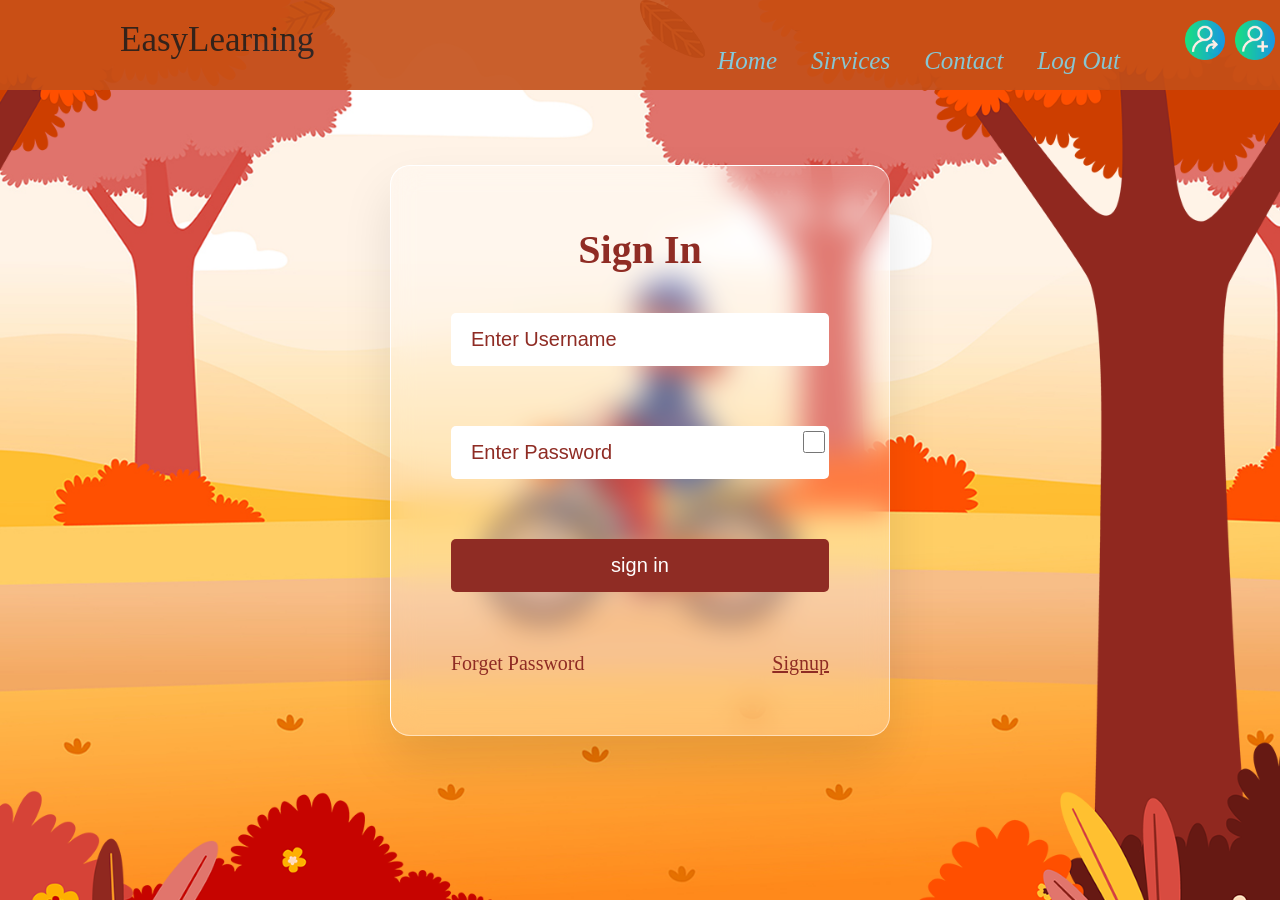
<file: login.html>
<!DOCTYPE html>
<html lang="en">
<head>
    <meta charset="UTF-8">
    <meta name="viewport" content="width=device-width, initial-scale=1.0">
    <title>Login user</title>
    <link rel="stylesheet" href="css/all.css">
    <link rel="stylesheet" href="css/styel.css">
   
</head>
<body>
     <header>
        <div class="container">
          <div class="header-content">
            <a href="" class="Homepage">EasyLearning</a>

            <nav>
              <ul id="links">
                <li><a href="login.html"><img src="images/refer.png" alt="" width="50px" height="50px"></a></li>
                <li><a href="register.html"> <img src="images/add-user.png" alt=""width="50px" height="50px" ></a></li>
            </ul>
               <ul id="user-info">
                  <li><a href="#" id="user"></a></li>
               </ul> 
            </nav>
          </div>
        </div>
        <ul class="list1">
          <li>
              <a href="home.html"> Home</a>
          </li>
          <li>
              <a href= "#">Sirvices</a>
          </li>
          <li>
              <a href="#">Contact</a>
          </li>
          <li>
              <a href="#">Log Out</a>
          </li>
  
       </ul>
     </header>
     <!-- <section class="section-form">
        <h2>Login User</h2>
        <form >
            <input type="text"placeholder="Enter Username" id="username">
            <div class="check">
              <input type="password"placeholder="Enter Password" id="password">
              <input type="checkbox" id="show">
            </div>
            <input type="submit" value="sign in" id="sign-in">
           Not have an account <a href="register.html"> Log Up</a>
          </form> -->
          <section>
            <div class="leaves">
              <div class="set">
                <div><img src="images/leaf_01.png"></div>
                <div><img src="images/leaf_02.png"></div>
                <div><img src="images/leaf_03.png"></div>
                <div><img src="images/leaf_04.png"></div>
                <div><img src="images/leaf_01.png"></div>
                <div><img src="images/leaf_02.png"></div>
                <div><img src="images/leaf_03.png"></div>
                <div><img src="images/leaf_04.png"></div>
              </div>
            </div>
            <img src="images/bg.jpg" class="bg">
            <img src="images/girl.png" class="girl">
            <img src="images/trees.png" class="trees">
            <div class="login">
              <h2>Sign In</h2>
              <div class="inputBox">
                <input type="text"placeholder="Enter Username" id="username">
              
              </div>
              
              <div class="inputBox">
                <input type="password"placeholder="Enter Password" id="password">
                <input type="checkbox" id="show">
              </div>
              <div class="inputBox">
                <input type="submit" value="sign in" id="btn">
              </div>
              <div class="group">
                <a href="#">Forget Password</a>
                <a href="register.html">Signup</a>
              </div>
            </div>
            
          </section>
     </section>


     <script src="js/login.js"></script>
</body>
</html>
</file>
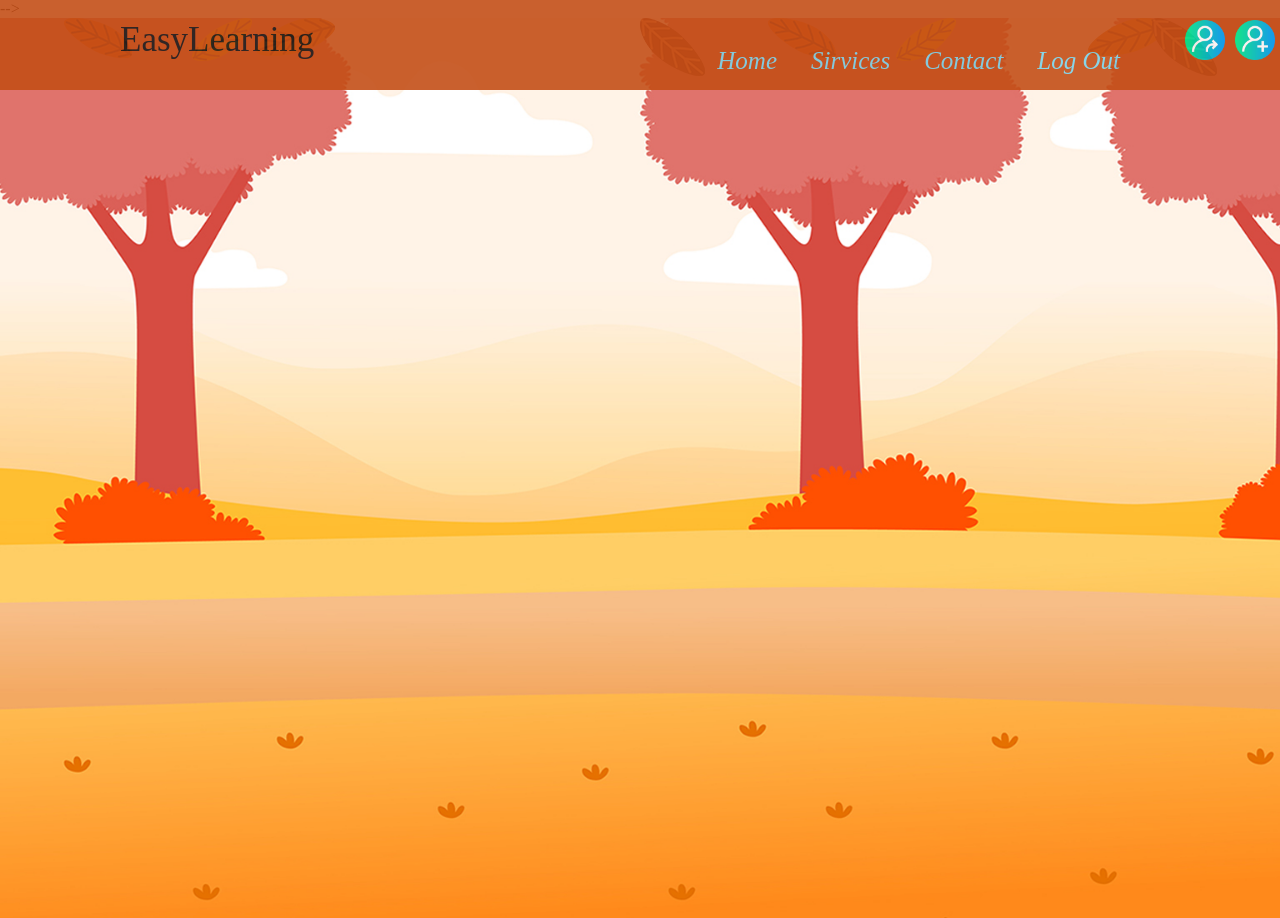
<file: register.html>
<!DOCTYPE html>
<html lang="en">
<head>
    <meta charset="UTF-8">
    <meta name="viewport" content="width=device-width, initial-scale=1.0">
    <title>Register User</title>
    <link rel="stylesheet" href="css/all.css">
    <link rel="stylesheet" href="css/styel.css">
   
</head>
<body>
     <header>
        <div class="container">
          <div class="header-content">
            <a href="" class="Homepage">EasyLearning</a>

            <nav>
               <ul id="links">
                  <li><a href="login.html"><img src="images/refer.png" alt="" width="50px" height="50px"></a></li>
                  <li><a href="register.html"> <img src="images/add-user.png" alt=""width="50px" height="50px" ></a></li>
              </ul>
               <ul id="user-info">
                  <li><a href="#" id="user"></a></li>
               </ul> 
            </nav>
          </div>
        </div>
        <ul class="list1">
         <li>
             <a href="home.html"> Home</a>
         </li>
         <li>
             <a href= "#">Sirvices</a>
         </li>
         <li>
             <a href="#">Contact</a>
         </li>
         <li>
             <a href="#">Log Out</a>
         </li>
 
      </ul>
     </header>
     <!-- <section class="section-form">
        <h2>Register User</h2>
        <form >
            <input type="text"placeholder="Enter Username" id="username">
            <input type="email"placeholder="Enter email"  id="email">
            <!-- <label for="phone">Enter a phone number:</label> -->
            
            <!-- <div class="check">
              <input type="password"placeholder="Enter Password" id="password">
              <input type="checkbox" id="show">
            
            </div>

            <input type="submit" value="sign up" id="Sign-Up">
             
           Have an account  <a href="login.html"> Log In</a>
        </form>
     </section> --> -->
     <section>
      <div class="leaves">
        <div class="set">
          <div><img src="images/leaf_01.png"></div>
          <div><img src="images/leaf_02.png"></div>
          <div><img src="images/leaf_03.png"></div>
          <div><img src="images/leaf_04.png"></div>
          <div><img src="images/leaf_01.png"></div>
          <div><img src="images/leaf_02.png"></div>
          <div><img src="images/leaf_03.png"></div>
          <div><img src="images/leaf_04.png"></div>
        </div>
      </div>
      <img src="images/bg.jpg" class="bg">
      <!-- <img src="images/girl.png" class="girl"> -->
      <!-- <img src="images/trees.png" class="trees"> -->

     
     <script src="js/register.js"></script>
</body>
</html>
</file>
<file: css/styel.css>
*{
    padding: 0;
    margin: 0;
    box-sizing: border-box;
}
/* body{
    height: 2000px;
} */

header{
 width: 100%;
    height: 90px;
    background-color: rgb(196, 79, 24);
    padding: 13px 0;
    overflow: auto;
position: fixed;
top: 0;
left: 0;
z-index: 500;
opacity: 0.9;

}
.header-content{
    display: flex;

    align-items: center;
    justify-content: space-between;
}
.header-content .Homepage{
    font-size: 35px;
    margin:7px 120px;
    
    color: rgb(31, 30, 29);
    text-decoration:none ;
}
nav ul{
    display: flex;
    list-style: none;
}
nav ul a img{
   display: block;
 
   /* min-width: 10px; */
   /* background-color: antiquewhite; */
   color: rgb(102, 207, 248);
   padding: 5px;
   /* margin: 0 5px; */
   text-decoration: none;
   font-size: 10px;
   
}
nav ul a img:hover{
    color: rgb(152, 255, 246);
padding: 10px;
    
}
.list1{
float: right;
margin-right: 160px;
margin-top: -20px;
}
.list1 li{
list-style: none;
display: inline-block;
margin-left: 30px;
text-transform: capitalize;
}

.list1 li a{
text-decoration: none;
color:rgb(123, 211, 233);
font-size: 25px;
font-style:oblique;
}
.list1 li a :hover{
padding: 7px;
font-style: italic;
color: rgb(119, 20, 75);

}
/* //////////////////////////////////////////////////////////// */
.parant{
    width: 80%;
    height: 80vh;
    margin-left: 10%;
        background-image: url( ../images/istockphoto-1133385963-1024x1024.jpg);
        background-size: 100%;
        background-repeat: no-repeat;
        margin-top: 100px;
        top: 0;
        left: 0;
        right: 0; 
        position: relative;   
    }
    .div2{
        align-items: center;
        height: 75%;
        color:rgb(243, 174, 174);
        position: absolute;
        top: 60%;
        left: 50%;
        transform: translate( -50% ,-50% )
    }
    span{
        color:rgb(73, 45, 58); 
        font-style: italic;
    }
    .h1{
        font-size: 80px;
        text-transform: capitalize;
        word-spacing: 20px;
        margin-left: 60px;
        font-style: italic;
    }
 
    /* //////////////////////////////////////////////////////////// */
    .container-inf1{
        width:100%;
        height: 150px;
        margin-top: 50px;
      /* margin-left: 10%; */
    }
    .inf1{
        margin-left: 85%;
        font-size: 50px;

    }
    .line1{
        width: 110px;
        height: 3px;
        background-color: rgb(223, 172, 126);
        margin-left: 86%;
        border-radius: 50%;
        margin-top: 3px;
      } 
      p{
        margin-left: 7%;
        margin-top: 20px;
        font-style: oblique;
        font-size: 25px;
      /* border: 1px rgb(199, 122, 7) solid; */
       border-width: 80%;
       
      }
     
    /* //////////////////////////// */

    .container-inf2{
        width:100%;
        height: 200px;
        margin-top: 60px;
      /* margin-left: 10%; */
    }
    .inf2{
        margin-left: 80%;
        font-size: 40px;

    }
    .line2{
        width: 240px;
        height: 3px;
        background-color: rgb(223, 172, 126);
        margin-left: 81%;
        border-radius: 50%;
        margin-top: 3px;
      } 
      .p2{
        margin-top: 20px;
        margin-left: 5%;
        margin-right: 6%;
        font-size: 24px;
        font-style: oblique;
       
      }
     



    /* ///////////////////////////////// */
     footer{
        bottom: 0;
        height: 300px;
        background-color: rgb(214, 68, 10);
     }
     .footer-home {
       margin:300px;
       margin-bottom: -50%
   ;
     }

    .footer-home li a {
        display: block;
        width: 100%;
        height: 100%;
        color: rgb(123, 211, 233);
        line-height: 50px;
        padding-top: 10px;
        padding-right: 15px;
        font-size: 23px;
       margin: 0 10px;
    }
   
    .footer-home li {
        position: relative;
        background-color:aqua;
        margin: 0 4px;
        display: inline-block;
        width: 50px;
        height: 50px;
        z-index: 1;
        border-radius: 50%;
     
    }
    .footer-home li:hover{
        background-color:rgb(250, 194, 250);
    }













    /* ///////////////////////////// */
.section-form{

    position: absolute;
    top: 50%;
    left: 50%;
    transform: translate(-50% , -50%);
    background-color: rgb(33, 153, 22);
    text-align: center;
    padding: 25px;
    width: 50%;
    color: rgb(167, 237, 240);
    border-radius: 15%;


}
.section-form h2{
    font-size: 50px;
    color: rgb(5, 52, 58);
    letter-spacing: 3px;
    padding:15px;
    /* font-family:'Times New Roman', Times, serif; */
}
.section-form form input{
    display: block;
    width: 100%;
    margin: 5px 0;
    color: rgb(58, 13, 52);
    height: 45px;
    border: 1px solid #0c2c17;
    padding: 6px;
    outline: none;
    font-size: 20px;
}
nav ul#user_info{
    display: none;
    
}
.section-form form input[type="submit"]{
    color: rgb(48, 61, 177);
    background-color: black;
    font-size: 20px;
}
.section-form form input[type="submit"]:hover{
    opacity: 0.6;
    background-color: rgb(221, 200, 200);
    color: rgb(1, 14, 5);
    border: 2px solid black;
}
.check{
    display: flex;
    position: relative;
}
#show{
    position: absolute;
    right: 0;
    top: 5px;
    height: 22px;
    width: 30px;
}
/* /////////////////////////////////////// */
section {
    position: relative;
    display: flex;
    justify-content: center;
    align-items: center;
    width: 100%;
    height: 100vh;
    overflow: hidden;
  }
  
  section .bg {
    position: absolute;
    top: 0;
    left: 0;
    width: 100%;
    height: 100%;
    object-fit: cover;
    pointer-events: none;
  }
  
  section .trees {
    position: absolute;
    top: 0;
    left: 0;
    width: 100%;
    height: 100%;
    object-fit: cover;
    z-index: 100;
    pointer-events: none;
  }
  
  section .girl {
    position: absolute;
    scale: 0.65;
    pointer-events: none;
    animation: animateGirl 10s linear infinite;
  }
  
  @keyframes animateGirl {
    0% {
      transform: translateX(calc(100% + 100vw));
    }
    50% {
      transform: translateX(calc(-100% - 100vw));
    }
    50.01% {
      transform: translateX(calc(-100% - 100vw)) rotateY(180deg);
    }
    100% {
      transform: translateX(calc(100% + 100vw)) rotateY(180deg);
    }
  }
  
  .login {
    position: relative;
    padding: 60px;
    background: rgba(255, 255, 255, 0.25);
    backdrop-filter: blur(15px);
    border: 1px solid #fff;
    border-bottom: 1px solid rgba(255, 255, 255, 0.5);
    border-right: 1px solid rgba(255, 255, 255, 0.5);
    border-radius: 20px;
    width: 500px;
    display: flex;
    flex-direction: column;
    gap: 30px;
    box-shadow: 0 25px 50px rgba(0, 0, 0, 0.1);
  }
  
  .login h2 {
    position: relative;
    width: 100%;
    text-align: center;
    font-size: 2.5em;
    font-weight: 600;
    color: #8f2c24;
    margin-bottom: 10px;
  }
  
  .login .inputBox {
    position: relative;
  }
  
  .login .inputBox input {
    position: relative;
    width: 100%;
    padding: 15px 20px;
    outline: none;
    font-size: 1.25em;
    color: #8f2c24;
    border-radius: 5px;
    background: #fff;
    border: none;
    margin-bottom: 30px;
  }
  
  .login .inputBox ::placeholder {
    color: #8f2c24;
  }
  
  .login .inputBox #btn {
    position: relative;
    border: none;
    outline: none;
    background: #8f2c24;
    color: #fff;
    cursor: pointer;
    font-size: 1.25em;
    font-weight: 500;
    transition: 0.5s;
  }
  
  .login .inputBox #btn:hover {
    background: #d64c42;
  }
  
  .login .group {
    display: flex;
    justify-content: space-between;
  }
  
  .login .group a {
    font-size: 1.25em;
    color: #8f2c24;
    font-weight: 500;
    text-decoration: none;
  }
  
  .login .group a:nth-child(2) {
    text-decoration: underline;
  }
  
  .leaves {
    position: absolute;
    width: 100%;
    height: 100vh;
    overflow: hidden;
    display: flex;
    justify-content: center;
    align-items: center;
    z-index: 1;
    pointer-events: none;
  }
  
  .leaves .set {
    position: absolute;
    width: 100%;
    height: 100%;
    top: 0;
    left: 0;
    pointer-events: none;
  }
  
  .leaves .set div {
    position: absolute;
    display: block;
  }
  
  .leaves .set div:nth-child(1) {
    left: 20%;
    animation: animate 20s linear infinite;
  }
  
  .leaves .set div:nth-child(2) {
    left: 50%;
    animation: animate 14s linear infinite;
  }
  
  .leaves .set div:nth-child(3) {
    left: 70%;
    animation: animate 12s linear infinite;
  }
  
  .leaves .set div:nth-child(4) {
    left: 5%;
    animation: animate 15s linear infinite;
  }
  
  .leaves .set div:nth-child(5) {
    left: 85%;
    animation: animate 18s linear infinite;
  }
  
  .leaves .set div:nth-child(6) {
    left: 90%;
    animation: animate 12s linear infinite;
  }
  
  .leaves .set div:nth-child(7) {
    left: 15%;
    animation: animate 14s linear infinite;
  }
  
  .leaves .set div:nth-child(8) {
    left: 60%;
    animation: animate 15s linear infinite;
  }
  
  @keyframes animate {
    0% {
      opacity: 0;
      top: -10%;
      transform: translateX(20px) rotate(0deg);
    }
    10% {
      opacity: 1;
    }
    20% {
      transform: translateX(-20px) rotate(45deg);
    }
    40% {
      transform: translateX(-20px) rotate(90deg);
    }
    60% {
      transform: translateX(20px) rotate(180deg);
    }
    80% {
      transform: translateX(-20px) rotate(45deg);
    }
    100% {
      top: 110%;
      transform: translateX(20px) rotate(225deg);
    }
  }
</file>
